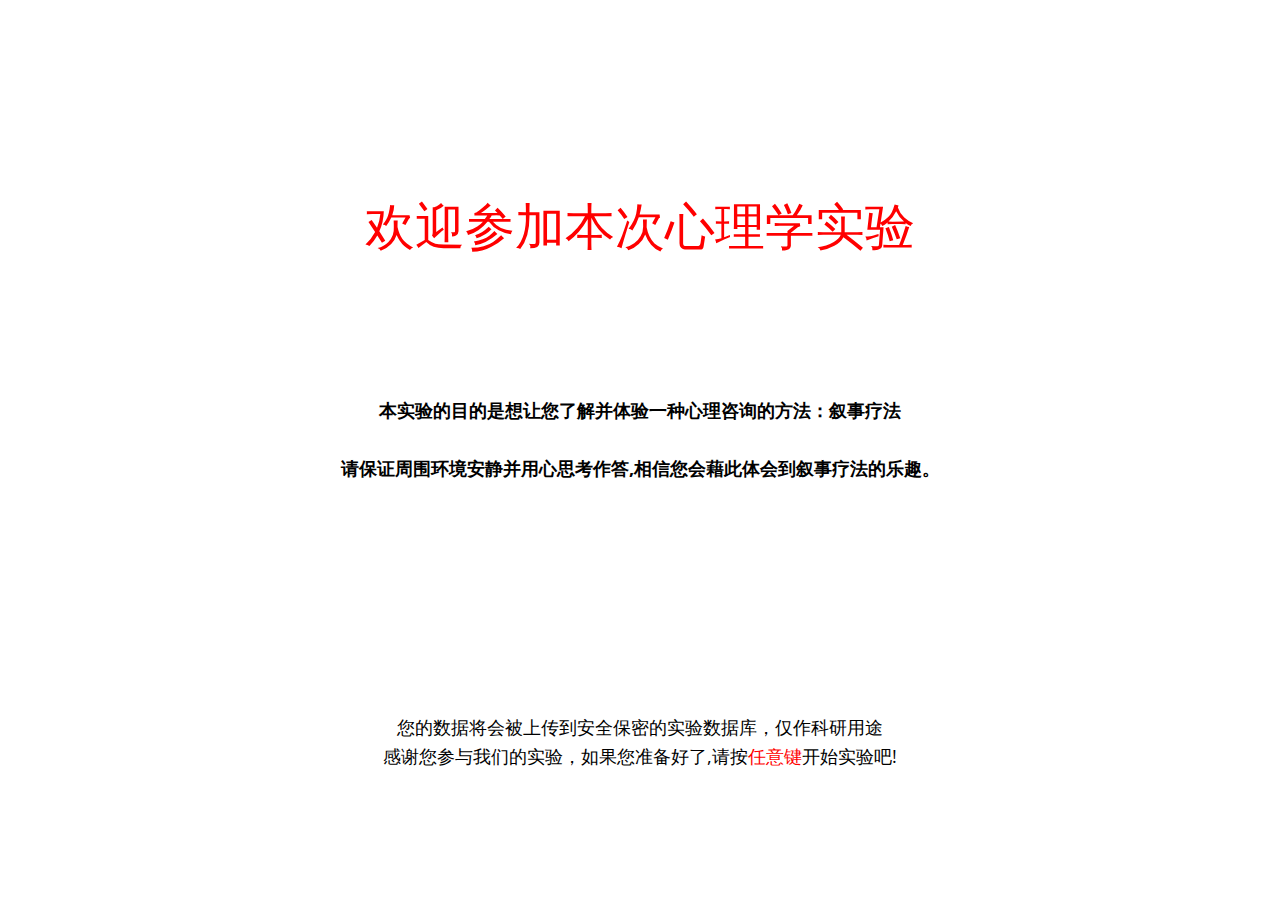
<file: index.html>
<!DOCTYPE html>
<html lang="en">
<head>
    <meta charset="UTF-8">
    <meta name="viewport" content="width=device-width, initial-scale=1.0">
    <title>心理学实验：叙事疗法的魔力</title><!-- 初始化html -->
    <script src="./jspsych/jspsych.js"></script>
    <script src="./jspsych/plugin-html-keyboard-response.js"></script>
    <script src="./jspsych/plugin-survey-text.js"></script>
    <script src="./jspsych/plugin-survey-multi-choice.js"></script>
    <script src="./jspsych/plugin-preload.js"></script>
    <script src="./jspsych/plugin-image-keyboard-response.js"></script><!-- 初始化jspsych -->
    <link href="./jspsych/jspsych.css" rel="stylesheet" type="text/css">
    <link rel="stylesheet" href="./style.css"> <!-- 初始化CSS文件 -->
</head>
<body></body>
<script>
     const jsPsych = initJsPsych();/* 初始化jsPsych */
     
     /* 欢迎界面 */
     var welcome = {
      type: jsPsychHtmlKeyboardResponse,
      stimulus: `<p id = end><span style = "color:red;font-size:50px;align-items: center;"><br><br>欢迎参加本次心理学实验</span><br><br><br><br><br><br>
                 <span style ="font-weight:bold">本实验的目的是想让您了解并体验一种心理咨询的方法：叙事疗法<br><br>请保证周围环境安静并用心思考作答,相信您会藉此体会到叙事疗法的乐趣。</span><br><br><br><br><br><br><br><br><br>您的数据将会被上传到安全保密的实验数据库，仅作科研用途<br>
                 感谢您参与我们的实验，如果您准备好了,请按<span style ="color: red">任意键</span>开始实验吧!</p>
                  `
     };

     /* 前测问卷 */
     var pretest1 = {
      type: jsPsychSurveyText,
      preamble: '首先,请填写以下问卷',
      questions: [
       {prompt: '1.最近,最困扰您的问题是：',rows:2,columns:100},
       {prompt: '2.可以详细聊聊吗?', rows:6,columns:100},
       {prompt: '3.每次出现这个问题,您内心都会产生怎样的感受呢?', rows:6,columns:100},
        ],          
        button_label : '继续',
     };

     /* 前测指标 */
     var pretest2 = {
      type: jsPsychSurveyMultiChoice,
      preamble: '请选择：',
      questions: [
      {
      prompt: "1.现在,您的心情如何？(1~10程度逐渐升高,1是极其低落,10是非常愉悦)",                                                
      name: 'mood1', 
      options: ['1', '2', '3', '4', '5', '6', '7', '8', '9', '10'], 
      required: true,
      horizontal: true
      },
      {
      prompt: "2.假设这个问题再次出现,您有多大把握可以成功解决它或者将它的影响降到最低？(1~10程度逐渐升高,1是完全无望,10是很有信心)", 
      name: 'confidence1', 
      options: ['1', '2', '3', '4', '5', '6', '7', '8', '9', '10'], 
      required: true,
      horizontal: true
      }, 
       ],
       button_label : '继续',
     };

     /* 实验的说明 */
     var illustrate = {
      type: jsPsychHtmlKeyboardResponse,
      stimulus: `<p id = illustrate><br><br><br><br><br><br><br><br><span style ="font-weight:bold">我们听过的故事影响着我们的生活，而我们所讲的故事定义了我们自己。
                  <br><br>您的问题一定给您带来了诸多烦恼吧，现在，请您深呼吸并尽量放松。</span><br><br><br><br><br>
                  接下来我们将给您呈现一系列图片来转换您的注意力。<br>
                  请您给每个图片编<span style ="color: red">两个截然不同</span>的故事。<br><br>
                  每个故事编完之后再总结一下这张图片给您的感受吧!<br><br><br>
                  不需说出来,请用心体会叙事带来的力量......<br>
                  (按<span style ="color: red">任意键</span>开始)</p>
                  `
     };

     /* 进行实验 */
     var preload = {
      type: jsPsychPreload,
      auto_preload: true
     };
     
     var image1 = {
     type: jsPsychImageKeyboardResponse,
     stimulus: './Stimuli/images/image3.jpg',
     render_on_canvas: false,
     choices: [' '],
     stimulus_width:800,
     prompt:'<p>按空格键继续</p>'
     };

     var image2 = {
     type: jsPsychImageKeyboardResponse,
     stimulus: './Stimuli/images/image2.jpg',
     render_on_canvas: false,
     choices: [' '],
     stimulus_width:800,
     prompt:'<p>按空格键继续</p>'
     };

    /* 后测问卷 */
     var Post_test1 = {
      type: jsPsychSurveyText,
      preamble: '<p id = Post_test_premble>叙事是一种力量,找到新的叙事,您就找到了新的力量源泉,也就有了解决问题的资源。下面,请仔细思考下面的问题:</p>',
      questions: [
       {prompt: '1.如果要给您的问题给一个命名,根据它带来的感受,您会把它命名成:(比如:小房间、瘪掉的气球、大黑狗等等)',rows:1,columns:120},
       {prompt: '2.问什么给予它这个名字,您能详细地定义一下它么?', rows:2,columns:120},
       {prompt: '3.结合前面叙事的经验,请问您可以从另一个角度来描述自己的问题吗?', rows:6,columns:120},
       {prompt: '4.如此,结合您以前成功经验,您觉得这个问题可以从哪些角度尝试着解决呢?', rows:6,columns:120},
        ],          
        button_label : '继续',
     };

     /* 后测指标 */
     var Post_test2 = {
      type: jsPsychSurveyMultiChoice,
      preamble: '<p id = Post_test2_preamble><span style = "color: red">恭喜您!</span><br><br>通过对叙事疗法的了解和一些的简单训练,您对您的问题又有了新的见解。在面对问题时,请带着这份知识和见解冷静地思考对策吧！<br><br>最后,请再做一次下面的选择:</p>',
      questions: [
      {
      prompt: "1.现在,您的心情如何？(1~10程度逐渐升高,1是极其低落,10是非常愉悦)",                                                
      name: 'mood2', 
      options: ['1', '2', '3', '4', '5', '6', '7', '8', '9', '10'], 
      required: true,
      horizontal: true
      },
      {
      prompt: "2.假设这个问题再次出现,您有多大把握可以成功解决它或者将它的影响降到最低？(1~10程度逐渐升高,1是完全无望,10是很有信心)", 
      name: 'confidence2', 
      options: ['1', '2', '3', '4', '5', '6', '7', '8', '9', '10'], 
      required: true,
      horizontal: true
      }, 
       ],
       button_label : '继续',
     };

     /* 结束界面 */
     var end = {
      type: jsPsychHtmlKeyboardResponse,
      stimulus: `<p id = end><span style = "color:red;font-size:50px;align-items: center;"><br><br>感谢您的参与!</span><br><br><br><br><br><br><br>
                 <span style ="font-weight:bold">叙事是每个人都会的技能,发现叙事的力量并利用它,能够将我们自己抽身于问题之外,我们的人生就会有无限种可能。</span>
                 <br><br><br><br><br><br><br><br><br><br>叙事疗法的经典书籍:《叙事治疗的力量：故事、知识、权力》——作者: [澳] 迈克尔·怀特 / [新西兰] 戴维·爱普斯顿<br>
                 如果有任何问题,欢迎与主试交流:kailiangge@yeah.net</p>
                  `,
      choices: "NO_KEYS",
     };

     /* 按时间线运行 */
     jsPsych.run([welcome,pretest1,pretest2,illustrate, preload, image1,image2,Post_test1,Post_test2,end]);

</script>
</html>
</file>
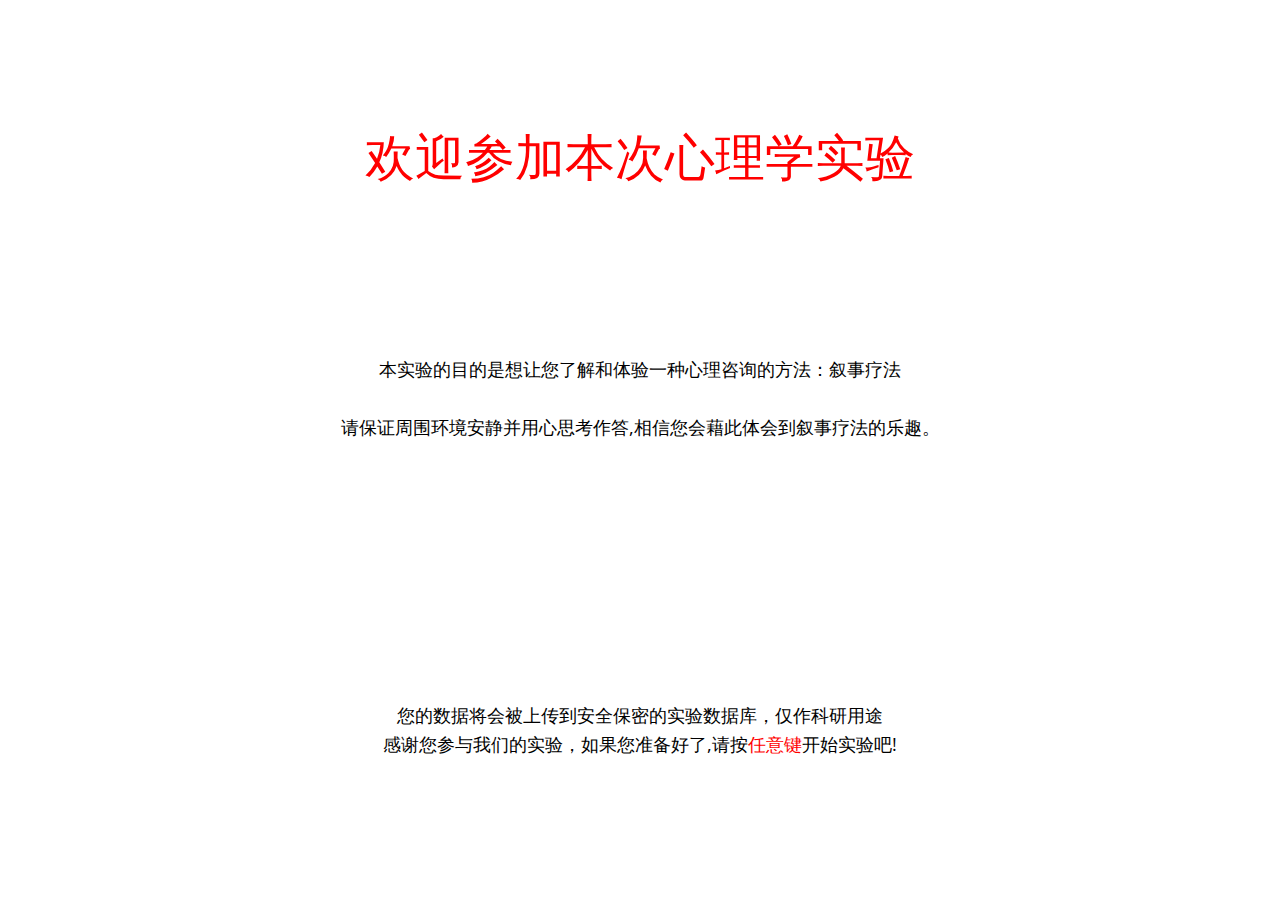
<file: idex.html>
<!DOCTYPE html>
<html lang="en">
<head>
    <meta charset="UTF-8">
    <meta name="viewport" content="width=device-width, initial-scale=1.0">
    <title>心理学实验：叙事疗法的魔力</title><!-- 初始化html -->
    <link href="./jspsych/jspsych.css" rel="stylesheet" type="text/css">
    <link rel="stylesheet" href="./style.css"> <!-- 初始化CSS文件 -->
    <script src="./jspsych/jspsych.js"></script>
    <script src="./jspsych/plugin-html-keyboard-response.js"></script>
    <script src="./jspsych/plugin-animation.js"></script><!-- 初始化jspsych -->
</head>
<body></body>
<script>
     const jsPsych = initJsPsych();

     let welcome = {
      type: jsPsychHtmlKeyboardResponse,
      stimulus: `<p id = welcome><span style = "color:red;font-size:50px;align-items: center;">欢迎参加本次心理学实验</span><br><br><br><br><br><br><br>
                 本实验的目的是想让您了解和体验一种心理咨询的方法：叙事疗法<br><br>请保证周围环境安静并用心思考作答,相信您会藉此体会到叙事疗法的乐趣。<br><br><br><br><br><br><br><br><br><br>
                 您的数据将会被上传到安全保密的实验数据库，仅作科研用途<br>
                 感谢您参与我们的实验，如果您准备好了,请按<span style ="color: red">任意键</span>开始实验吧!</p>
                  `
     }

     let trial = {
    type: jsPsychHtmlKeyboardResponse,
    stimulus: function() {
         return '<p id ="stim">gekailiang</p>';
     }
    }
    
     jsPsych.run([welcome,trial]);
</script>
</html>
</file>
<file: style.css>
/* 定义页面和刺激的flexbox属性 */
body {
    display: flex;
    justify-content: center;
    align-items: center;
    background-color: white;
    height: 100vh;
    width: 100vw;
    margin: 0;
}
#jspsych-content {
    display: flex;
    flex-direction: column;
    justify-content: center;
    align-items: center;
    background-color: white;
    height: 100vh;
    width: 100vw;
    margin: 0;
}

/* 欢迎界面 */
/* #welcome {
    color : black;
    justify-content: center;
    align-items: center;
    background-color: white;
    font-size:  20px;
    height: 600px;
} */

/* 问卷1界面 */
#jspsych-survey-text-preamble {
    color : black;
    background-color: white;
    font-size:  30px;
    font-weight: bold;
    height: 50px;
}
.jspsych-survey-text{
    text-align: left;
    margin: 5px;
}
#input-0{
    font-family: Arial, Helvetica, sans-serif;
    font-size:  15px;
}
#input-1{
    font-family: Arial, Helvetica, sans-serif;
    font-size:  15px;
}
#input-2{
    font-family: Arial, Helvetica, sans-serif;
    font-size:  15px;
}
 
/* 选择1界面 */
#jspsych-survey-multi-choice-preamble{
    color : black;
    background-color: white;
    font-size:  30px;
    font-weight: bold;
    height: 50px;
}
p.jspsych-survey-multi-choice-text.survey-multi-choice{
    text-align: left;
    white-space: wrap;
}
.jspsych-survey-multi-choice-option{
    display: flex;
    flex-wrap: wrap;
}

/* 说明1界面 */
#illustrate{
    color : black;
    justify-content: center;
    align-items: center;
    background-color: white;
    font-size:  20px;
    height: 600px;
}

/* 问卷2界面 */
#Post_test_premble {
    color : black;
    background-color: white;
    font-size:  20px;
    font-weight: bold;
    height: 50px;
}
#input-3{
    font-family: Arial, Helvetica, sans-serif;
    font-size:  15px;
}

/* 选择2界面 */
#Post_test2_preamble{
    color : black;
    background-color: white;
    font-size:  20px;
    font-weight: bold;
    height: 50px;
    position: relative;
    bottom: 100px;
}
</file>
